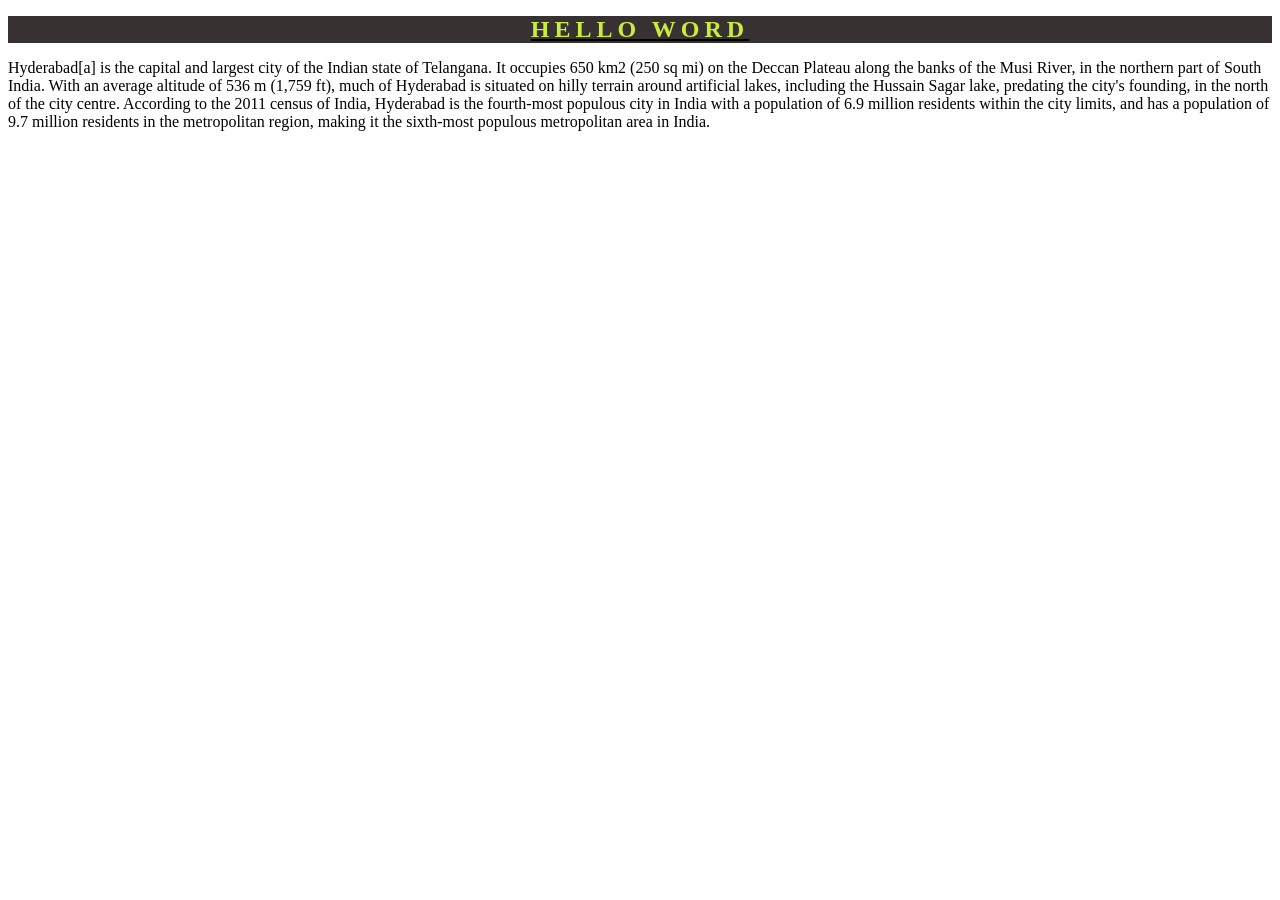
<file: css/DAY 2/index.html>
<!DOCTYPE html>
<html lang="en">
<head>
    <meta charset="UTF-8">
    <meta name="viewport" content="width=device-width, initial-scale=1.0">
    <title>Document</title>
    <link rel="stylesheet"href="style.css">
</head>
<body>
    <h1>hello word </h1>
    <p>Hyderabad[a] is the capital and largest city of the Indian state of Telangana. It occupies 650 km2 (250 sq mi) on the Deccan Plateau along the banks of the Musi River, in the northern part of South India. With an average altitude of 536 m (1,759 ft), much of Hyderabad is situated on hilly terrain around artificial lakes, including the Hussain Sagar lake, predating the city's founding, in the north of the city centre. According to the 2011 census of India, Hyderabad is the fourth-most populous city in India with a population of 6.9 million residents within the city limits, and has a population of 9.7 million residents in the metropolitan region, making it the sixth-most populous metropolitan area in India.</p>

</body>
</html>
</file>
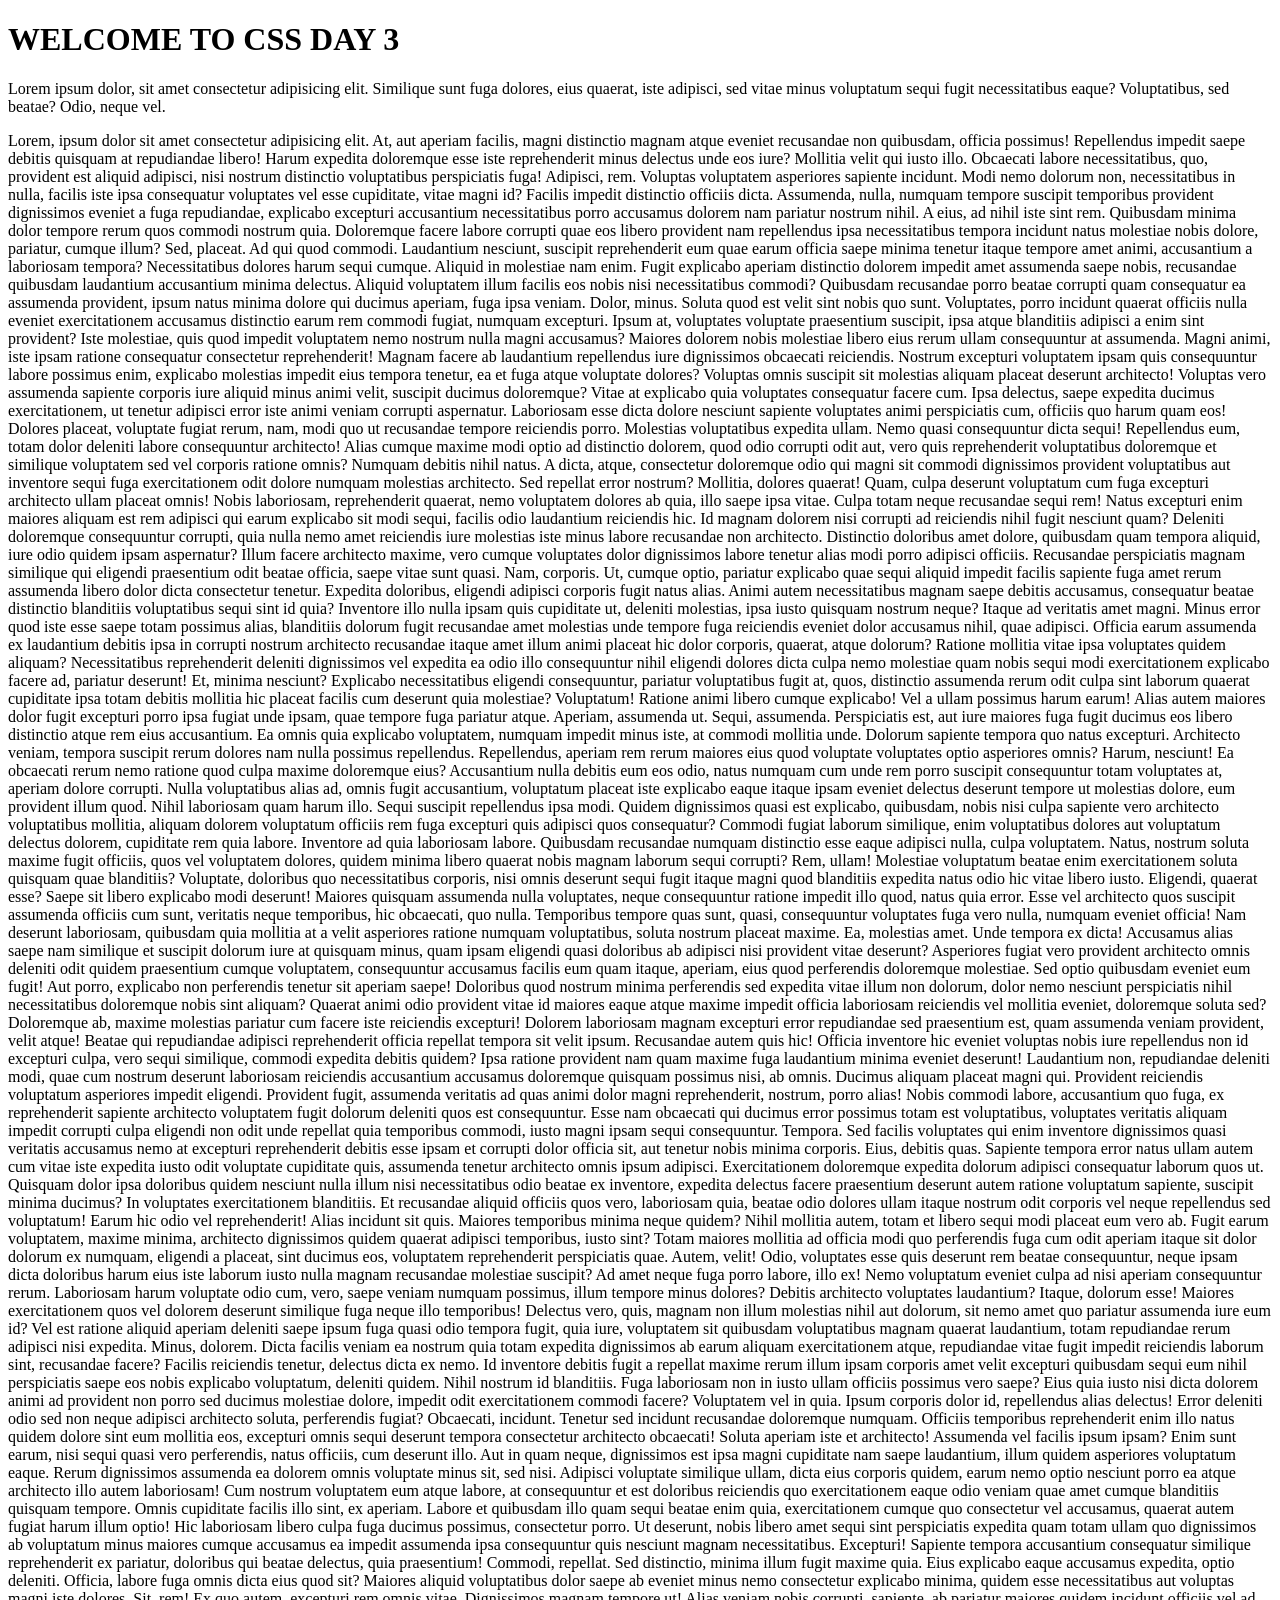
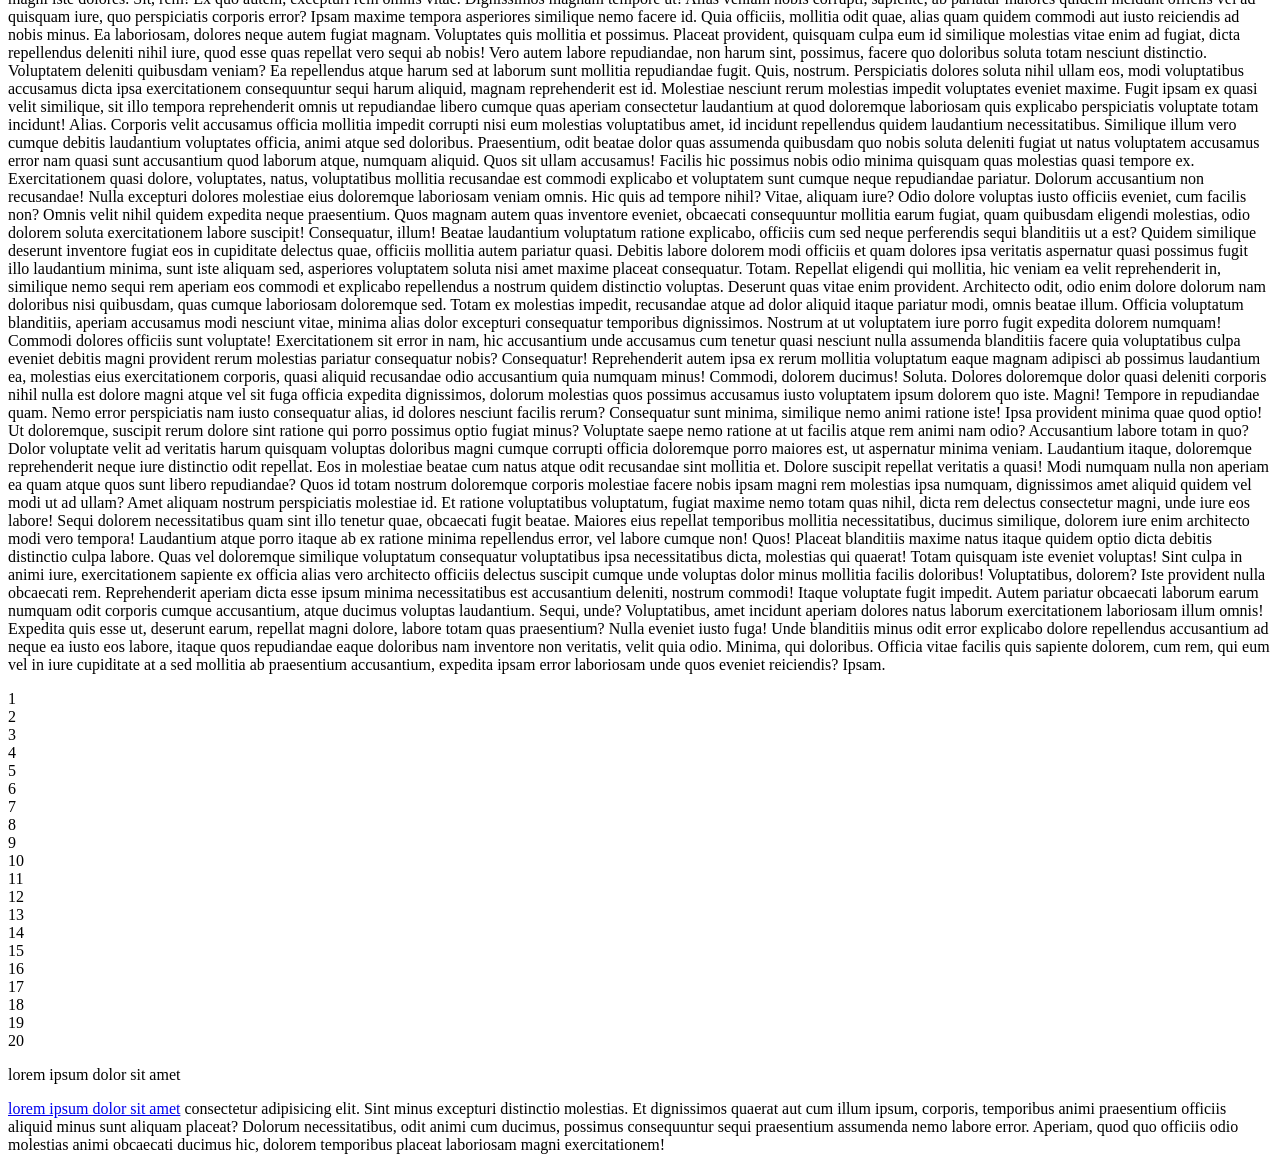
<file: css/DAY 3/index.html>
<!DOCTYPE html>
<html lang="en">
<head>
    <meta charset="UTF-8">
    <meta name="viewport" content="width=device-width, initial-scale=1.0">
    <title>Document</title>
    <link rel="stylesheet" href="style.css">
</head>
<body>
    <h1>WELCOME TO CSS DAY 3  </h1>
<p id="paragraph">Lorem ipsum dolor, sit amet consectetur adipisicing elit. Similique sunt fuga dolores, eius quaerat, iste adipisci, sed vitae minus voluptatum sequi fugit necessitatibus eaque? Voluptatibus, sed beatae? Odio, neque vel.</p>
<div><p>Lorem, ipsum dolor sit amet consectetur adipisicing elit. At, aut aperiam facilis, magni distinctio magnam atque eveniet recusandae non quibusdam, officia possimus! Repellendus impedit saepe debitis quisquam at repudiandae libero!
Harum expedita doloremque esse iste reprehenderit minus delectus unde eos iure? Mollitia velit qui iusto illo. Obcaecati labore necessitatibus, quo, provident est aliquid adipisci, nisi nostrum distinctio voluptatibus perspiciatis fuga!
Adipisci, rem. Voluptas voluptatem asperiores sapiente incidunt. Modi nemo dolorum non, necessitatibus in nulla, facilis iste ipsa consequatur voluptates vel esse cupiditate, vitae magni id? Facilis impedit distinctio officiis dicta.
Assumenda, nulla, numquam tempore suscipit temporibus provident dignissimos eveniet a fuga repudiandae, explicabo excepturi accusantium necessitatibus porro accusamus dolorem nam pariatur nostrum nihil. A eius, ad nihil iste sint rem.
Quibusdam minima dolor tempore rerum quos commodi nostrum quia. Doloremque facere labore corrupti quae eos libero provident nam repellendus ipsa necessitatibus tempora incidunt natus molestiae nobis dolore, pariatur, cumque illum?
Sed, placeat. Ad qui quod commodi. Laudantium nesciunt, suscipit reprehenderit eum quae earum officia saepe minima tenetur itaque tempore amet animi, accusantium a laboriosam tempora? Necessitatibus dolores harum sequi cumque.
Aliquid in molestiae nam enim. Fugit explicabo aperiam distinctio dolorem impedit amet assumenda saepe nobis, recusandae quibusdam laudantium accusantium minima delectus. Aliquid voluptatem illum facilis eos nobis nisi necessitatibus commodi?
Quibusdam recusandae porro beatae corrupti quam consequatur ea assumenda provident, ipsum natus minima dolore qui ducimus aperiam, fuga ipsa veniam. Dolor, minus. Soluta quod est velit sint nobis quo sunt.
Voluptates, porro incidunt quaerat officiis nulla eveniet exercitationem accusamus distinctio earum rem commodi fugiat, numquam excepturi. Ipsum at, voluptates voluptate praesentium suscipit, ipsa atque blanditiis adipisci a enim sint provident?
Iste molestiae, quis quod impedit voluptatem nemo nostrum nulla magni accusamus? Maiores dolorem nobis molestiae libero eius rerum ullam consequuntur at assumenda. Magni animi, iste ipsam ratione consequatur consectetur reprehenderit!
Magnam facere ab laudantium repellendus iure dignissimos obcaecati reiciendis. Nostrum excepturi voluptatem ipsam quis consequuntur labore possimus enim, explicabo molestias impedit eius tempora tenetur, ea et fuga atque voluptate dolores?
Voluptas omnis suscipit sit molestias aliquam placeat deserunt architecto! Voluptas vero assumenda sapiente corporis iure aliquid minus animi velit, suscipit ducimus doloremque? Vitae at explicabo quia voluptates consequatur facere cum.
Ipsa delectus, saepe expedita ducimus exercitationem, ut tenetur adipisci error iste animi veniam corrupti aspernatur. Laboriosam esse dicta dolore nesciunt sapiente voluptates animi perspiciatis cum, officiis quo harum quam eos!
Dolores placeat, voluptate fugiat rerum, nam, modi quo ut recusandae tempore reiciendis porro. Molestias voluptatibus expedita ullam. Nemo quasi consequuntur dicta sequi! Repellendus eum, totam dolor deleniti labore consequuntur architecto!
Alias cumque maxime modi optio ad distinctio dolorem, quod odio corrupti odit aut, vero quis reprehenderit voluptatibus doloremque et similique voluptatem sed vel corporis ratione omnis? Numquam debitis nihil natus.
A dicta, atque, consectetur doloremque odio qui magni sit commodi dignissimos provident voluptatibus aut inventore sequi fuga exercitationem odit dolore numquam molestias architecto. Sed repellat error nostrum? Mollitia, dolores quaerat!
Quam, culpa deserunt voluptatum cum fuga excepturi architecto ullam placeat omnis! Nobis laboriosam, reprehenderit quaerat, nemo voluptatem dolores ab quia, illo saepe ipsa vitae. Culpa totam neque recusandae sequi rem!
Natus excepturi enim maiores aliquam est rem adipisci qui earum explicabo sit modi sequi, facilis odio laudantium reiciendis hic. Id magnam dolorem nisi corrupti ad reiciendis nihil fugit nesciunt quam?
Deleniti doloremque consequuntur corrupti, quia nulla nemo amet reiciendis iure molestias iste minus labore recusandae non architecto. Distinctio doloribus amet dolore, quibusdam quam tempora aliquid, iure odio quidem ipsam aspernatur?
Illum facere architecto maxime, vero cumque voluptates dolor dignissimos labore tenetur alias modi porro adipisci officiis. Recusandae perspiciatis magnam similique qui eligendi praesentium odit beatae officia, saepe vitae sunt quasi.
Nam, corporis. Ut, cumque optio, pariatur explicabo quae sequi aliquid impedit facilis sapiente fuga amet rerum assumenda libero dolor dicta consectetur tenetur. Expedita doloribus, eligendi adipisci corporis fugit natus alias.
Animi autem necessitatibus magnam saepe debitis accusamus, consequatur beatae distinctio blanditiis voluptatibus sequi sint id quia? Inventore illo nulla ipsam quis cupiditate ut, deleniti molestias, ipsa iusto quisquam nostrum neque?
Itaque ad veritatis amet magni. Minus error quod iste esse saepe totam possimus alias, blanditiis dolorum fugit recusandae amet molestias unde tempore fuga reiciendis eveniet dolor accusamus nihil, quae adipisci.
Officia earum assumenda ex laudantium debitis ipsa in corrupti nostrum architecto recusandae itaque amet illum animi placeat hic dolor corporis, quaerat, atque dolorum? Ratione mollitia vitae ipsa voluptates quidem aliquam?
Necessitatibus reprehenderit deleniti dignissimos vel expedita ea odio illo consequuntur nihil eligendi dolores dicta culpa nemo molestiae quam nobis sequi modi exercitationem explicabo facere ad, pariatur deserunt! Et, minima nesciunt?
Explicabo necessitatibus eligendi consequuntur, pariatur voluptatibus fugit at, quos, distinctio assumenda rerum odit culpa sint laborum quaerat cupiditate ipsa totam debitis mollitia hic placeat facilis cum deserunt quia molestiae? Voluptatum!
Ratione animi libero cumque explicabo! Vel a ullam possimus harum earum! Alias autem maiores dolor fugit excepturi porro ipsa fugiat unde ipsam, quae tempore fuga pariatur atque. Aperiam, assumenda ut.
Sequi, assumenda. Perspiciatis est, aut iure maiores fuga fugit ducimus eos libero distinctio atque rem eius accusantium. Ea omnis quia explicabo voluptatem, numquam impedit minus iste, at commodi mollitia unde.
Dolorum sapiente tempora quo natus excepturi. Architecto veniam, tempora suscipit rerum dolores nam nulla possimus repellendus. Repellendus, aperiam rem rerum maiores eius quod voluptate voluptates optio asperiores omnis? Harum, nesciunt!
Ea obcaecati rerum nemo ratione quod culpa maxime doloremque eius? Accusantium nulla debitis eum eos odio, natus numquam cum unde rem porro suscipit consequuntur totam voluptates at, aperiam dolore corrupti.
Nulla voluptatibus alias ad, omnis fugit accusantium, voluptatum placeat iste explicabo eaque itaque ipsam eveniet delectus deserunt tempore ut molestias dolore, eum provident illum quod. Nihil laboriosam quam harum illo.
Sequi suscipit repellendus ipsa modi. Quidem dignissimos quasi est explicabo, quibusdam, nobis nisi culpa sapiente vero architecto voluptatibus mollitia, aliquam dolorem voluptatum officiis rem fuga excepturi quis adipisci quos consequatur?
Commodi fugiat laborum similique, enim voluptatibus dolores aut voluptatum delectus dolorem, cupiditate rem quia labore. Inventore ad quia laboriosam labore. Quibusdam recusandae numquam distinctio esse eaque adipisci nulla, culpa voluptatem.
Natus, nostrum soluta maxime fugit officiis, quos vel voluptatem dolores, quidem minima libero quaerat nobis magnam laborum sequi corrupti? Rem, ullam! Molestiae voluptatum beatae enim exercitationem soluta quisquam quae blanditiis?
Voluptate, doloribus quo necessitatibus corporis, nisi omnis deserunt sequi fugit itaque magni quod blanditiis expedita natus odio hic vitae libero iusto. Eligendi, quaerat esse? Saepe sit libero explicabo modi deserunt!
Maiores quisquam assumenda nulla voluptates, neque consequuntur ratione impedit illo quod, natus quia error. Esse vel architecto quos suscipit assumenda officiis cum sunt, veritatis neque temporibus, hic obcaecati, quo nulla.
Temporibus tempore quas sunt, quasi, consequuntur voluptates fuga vero nulla, numquam eveniet officia! Nam deserunt laboriosam, quibusdam quia mollitia at a velit asperiores ratione numquam voluptatibus, soluta nostrum placeat maxime.
Ea, molestias amet. Unde tempora ex dicta! Accusamus alias saepe nam similique et suscipit dolorum iure at quisquam minus, quam ipsam eligendi quasi doloribus ab adipisci nisi provident vitae deserunt?
Asperiores fugiat vero provident architecto omnis deleniti odit quidem praesentium cumque voluptatem, consequuntur accusamus facilis eum quam itaque, aperiam, eius quod perferendis doloremque molestiae. Sed optio quibusdam eveniet eum fugit!
Aut porro, explicabo non perferendis tenetur sit aperiam saepe! Doloribus quod nostrum minima perferendis sed expedita vitae illum non dolorum, dolor nemo nesciunt perspiciatis nihil necessitatibus doloremque nobis sint aliquam?
Quaerat animi odio provident vitae id maiores eaque atque maxime impedit officia laboriosam reiciendis vel mollitia eveniet, doloremque soluta sed? Doloremque ab, maxime molestias pariatur cum facere iste reiciendis excepturi!
Dolorem laboriosam magnam excepturi error repudiandae sed praesentium est, quam assumenda veniam provident, velit atque! Beatae qui repudiandae adipisci reprehenderit officia repellat tempora sit velit ipsum. Recusandae autem quis hic!
Officia inventore hic eveniet voluptas nobis iure repellendus non id excepturi culpa, vero sequi similique, commodi expedita debitis quidem? Ipsa ratione provident nam quam maxime fuga laudantium minima eveniet deserunt!
Laudantium non, repudiandae deleniti modi, quae cum nostrum deserunt laboriosam reiciendis accusantium accusamus doloremque quisquam possimus nisi, ab omnis. Ducimus aliquam placeat magni qui. Provident reiciendis voluptatum asperiores impedit eligendi.
Provident fugit, assumenda veritatis ad quas animi dolor magni reprehenderit, nostrum, porro alias! Nobis commodi labore, accusantium quo fuga, ex reprehenderit sapiente architecto voluptatem fugit dolorum deleniti quos est consequuntur.
Esse nam obcaecati qui ducimus error possimus totam est voluptatibus, voluptates veritatis aliquam impedit corrupti culpa eligendi non odit unde repellat quia temporibus commodi, iusto magni ipsam sequi consequuntur. Tempora.
Sed facilis voluptates qui enim inventore dignissimos quasi veritatis accusamus nemo at excepturi reprehenderit debitis esse ipsam et corrupti dolor officia sit, aut tenetur nobis minima corporis. Eius, debitis quas.
Sapiente tempora error natus ullam autem cum vitae iste expedita iusto odit voluptate cupiditate quis, assumenda tenetur architecto omnis ipsum adipisci. Exercitationem doloremque expedita dolorum adipisci consequatur laborum quos ut.
Quisquam dolor ipsa doloribus quidem nesciunt nulla illum nisi necessitatibus odio beatae ex inventore, expedita delectus facere praesentium deserunt autem ratione voluptatum sapiente, suscipit minima ducimus? In voluptates exercitationem blanditiis.
Et recusandae aliquid officiis quos vero, laboriosam quia, beatae odio dolores ullam itaque nostrum odit corporis vel neque repellendus sed voluptatum! Earum hic odio vel reprehenderit! Alias incidunt sit quis.
Maiores temporibus minima neque quidem? Nihil mollitia autem, totam et libero sequi modi placeat eum vero ab. Fugit earum voluptatem, maxime minima, architecto dignissimos quidem quaerat adipisci temporibus, iusto sint?
Totam maiores mollitia ad officia modi quo perferendis fuga cum odit aperiam itaque sit dolor dolorum ex numquam, eligendi a placeat, sint ducimus eos, voluptatem reprehenderit perspiciatis quae. Autem, velit!
Odio, voluptates esse quis deserunt rem beatae consequuntur, neque ipsam dicta doloribus harum eius iste laborum iusto nulla magnam recusandae molestiae suscipit? Ad amet neque fuga porro labore, illo ex!
Nemo voluptatum eveniet culpa ad nisi aperiam consequuntur rerum. Laboriosam harum voluptate odio cum, vero, saepe veniam numquam possimus, illum tempore minus dolores? Debitis architecto voluptates laudantium? Itaque, dolorum esse!
Maiores exercitationem quos vel dolorem deserunt similique fuga neque illo temporibus! Delectus vero, quis, magnam non illum molestias nihil aut dolorum, sit nemo amet quo pariatur assumenda iure eum id?
Vel est ratione aliquid aperiam deleniti saepe ipsum fuga quasi odio tempora fugit, quia iure, voluptatem sit quibusdam voluptatibus magnam quaerat laudantium, totam repudiandae rerum adipisci nisi expedita. Minus, dolorem.
Dicta facilis veniam ea nostrum quia totam expedita dignissimos ab earum aliquam exercitationem atque, repudiandae vitae fugit impedit reiciendis laborum sint, recusandae facere? Facilis reiciendis tenetur, delectus dicta ex nemo.
Id inventore debitis fugit a repellat maxime rerum illum ipsam corporis amet velit excepturi quibusdam sequi eum nihil perspiciatis saepe eos nobis explicabo voluptatum, deleniti quidem. Nihil nostrum id blanditiis.
Fuga laboriosam non in iusto ullam officiis possimus vero saepe? Eius quia iusto nisi dicta dolorem animi ad provident non porro sed ducimus molestiae dolore, impedit odit exercitationem commodi facere?
Voluptatem vel in quia. Ipsum corporis dolor id, repellendus alias delectus! Error deleniti odio sed non neque adipisci architecto soluta, perferendis fugiat? Obcaecati, incidunt. Tenetur sed incidunt recusandae doloremque numquam.
Officiis temporibus reprehenderit enim illo natus quidem dolore sint eum mollitia eos, excepturi omnis sequi deserunt tempora consectetur architecto obcaecati! Soluta aperiam iste et architecto! Assumenda vel facilis ipsum ipsam?
Enim sunt earum, nisi sequi quasi vero perferendis, natus officiis, cum deserunt illo. Aut in quam neque, dignissimos est ipsa magni cupiditate nam saepe laudantium, illum quidem asperiores voluptatum eaque.
Rerum dignissimos assumenda ea dolorem omnis voluptate minus sit, sed nisi. Adipisci voluptate similique ullam, dicta eius corporis quidem, earum nemo optio nesciunt porro ea atque architecto illo autem laboriosam!
Cum nostrum voluptatem eum atque labore, at consequuntur et est doloribus reiciendis quo exercitationem eaque odio veniam quae amet cumque blanditiis quisquam tempore. Omnis cupiditate facilis illo sint, ex aperiam.
Labore et quibusdam illo quam sequi beatae enim quia, exercitationem cumque quo consectetur vel accusamus, quaerat autem fugiat harum illum optio! Hic laboriosam libero culpa fuga ducimus possimus, consectetur porro.
Ut deserunt, nobis libero amet sequi sint perspiciatis expedita quam totam ullam quo dignissimos ab voluptatum minus maiores cumque accusamus ea impedit assumenda ipsa consequuntur quis nesciunt magnam necessitatibus. Excepturi!
Sapiente tempora accusantium consequatur similique reprehenderit ex pariatur, doloribus qui beatae delectus, quia praesentium! Commodi, repellat. Sed distinctio, minima illum fugit maxime quia. Eius explicabo eaque accusamus expedita, optio deleniti.
Officia, labore fuga omnis dicta eius quod sit? Maiores aliquid voluptatibus dolor saepe ab eveniet minus nemo consectetur explicabo minima, quidem esse necessitatibus aut voluptas magni iste dolores. Sit, rem!
Ex quo autem, excepturi rem omnis vitae. Dignissimos magnam tempore ut! Alias veniam nobis corrupti, sapiente, ab pariatur maiores quidem incidunt officiis vel ad quisquam iure, quo perspiciatis corporis error?
Ipsam maxime tempora asperiores similique nemo facere id. Quia officiis, mollitia odit quae, alias quam quidem commodi aut iusto reiciendis ad nobis minus. Ea laboriosam, dolores neque autem fugiat magnam.
Voluptates quis mollitia et possimus. Placeat provident, quisquam culpa eum id similique molestias vitae enim ad fugiat, dicta repellendus deleniti nihil iure, quod esse quas repellat vero sequi ab nobis!
Vero autem labore repudiandae, non harum sint, possimus, facere quo doloribus soluta totam nesciunt distinctio. Voluptatem deleniti quibusdam veniam? Ea repellendus atque harum sed at laborum sunt mollitia repudiandae fugit.
Quis, nostrum. Perspiciatis dolores soluta nihil ullam eos, modi voluptatibus accusamus dicta ipsa exercitationem consequuntur sequi harum aliquid, magnam reprehenderit est id. Molestiae nesciunt rerum molestias impedit voluptates eveniet maxime.
Fugit ipsam ex quasi velit similique, sit illo tempora reprehenderit omnis ut repudiandae libero cumque quas aperiam consectetur laudantium at quod doloremque laboriosam quis explicabo perspiciatis voluptate totam incidunt! Alias.
Corporis velit accusamus officia mollitia impedit corrupti nisi eum molestias voluptatibus amet, id incidunt repellendus quidem laudantium necessitatibus. Similique illum vero cumque debitis laudantium voluptates officia, animi atque sed doloribus.
Praesentium, odit beatae dolor quas assumenda quibusdam quo nobis soluta deleniti fugiat ut natus voluptatem accusamus error nam quasi sunt accusantium quod laborum atque, numquam aliquid. Quos sit ullam accusamus!
Facilis hic possimus nobis odio minima quisquam quas molestias quasi tempore ex. Exercitationem quasi dolore, voluptates, natus, voluptatibus mollitia recusandae est commodi explicabo et voluptatem sunt cumque neque repudiandae pariatur.
Dolorum accusantium non recusandae! Nulla excepturi dolores molestiae eius doloremque laboriosam veniam omnis. Hic quis ad tempore nihil? Vitae, aliquam iure? Odio dolore voluptas iusto officiis eveniet, cum facilis non?
Omnis velit nihil quidem expedita neque praesentium. Quos magnam autem quas inventore eveniet, obcaecati consequuntur mollitia earum fugiat, quam quibusdam eligendi molestias, odio dolorem soluta exercitationem labore suscipit! Consequatur, illum!
Beatae laudantium voluptatum ratione explicabo, officiis cum sed neque perferendis sequi blanditiis ut a est? Quidem similique deserunt inventore fugiat eos in cupiditate delectus quae, officiis mollitia autem pariatur quasi.
Debitis labore dolorem modi officiis et quam dolores ipsa veritatis aspernatur quasi possimus fugit illo laudantium minima, sunt iste aliquam sed, asperiores voluptatem soluta nisi amet maxime placeat consequatur. Totam.
Repellat eligendi qui mollitia, hic veniam ea velit reprehenderit in, similique nemo sequi rem aperiam eos commodi et explicabo repellendus a nostrum quidem distinctio voluptas. Deserunt quas vitae enim provident.
Architecto odit, odio enim dolore dolorum nam doloribus nisi quibusdam, quas cumque laboriosam doloremque sed. Totam ex molestias impedit, recusandae atque ad dolor aliquid itaque pariatur modi, omnis beatae illum.
Officia voluptatum blanditiis, aperiam accusamus modi nesciunt vitae, minima alias dolor excepturi consequatur temporibus dignissimos. Nostrum at ut voluptatem iure porro fugit expedita dolorem numquam! Commodi dolores officiis sunt voluptate!
Exercitationem sit error in nam, hic accusantium unde accusamus cum tenetur quasi nesciunt nulla assumenda blanditiis facere quia voluptatibus culpa eveniet debitis magni provident rerum molestias pariatur consequatur nobis? Consequatur!
Reprehenderit autem ipsa ex rerum mollitia voluptatum eaque magnam adipisci ab possimus laudantium ea, molestias eius exercitationem corporis, quasi aliquid recusandae odio accusantium quia numquam minus! Commodi, dolorem ducimus! Soluta.
Dolores doloremque dolor quasi deleniti corporis nihil nulla est dolore magni atque vel sit fuga officia expedita dignissimos, dolorum molestias quos possimus accusamus iusto voluptatem ipsum dolorem quo iste. Magni!
Tempore in repudiandae quam. Nemo error perspiciatis nam iusto consequatur alias, id dolores nesciunt facilis rerum? Consequatur sunt minima, similique nemo animi ratione iste! Ipsa provident minima quae quod optio!
Ut doloremque, suscipit rerum dolore sint ratione qui porro possimus optio fugiat minus? Voluptate saepe nemo ratione at ut facilis atque rem animi nam odio? Accusantium labore totam in quo?
Dolor voluptate velit ad veritatis harum quisquam voluptas doloribus magni cumque corrupti officia doloremque porro maiores est, ut aspernatur minima veniam. Laudantium itaque, doloremque reprehenderit neque iure distinctio odit repellat.
Eos in molestiae beatae cum natus atque odit recusandae sint mollitia et. Dolore suscipit repellat veritatis a quasi! Modi numquam nulla non aperiam ea quam atque quos sunt libero repudiandae?
Quos id totam nostrum doloremque corporis molestiae facere nobis ipsam magni rem molestias ipsa numquam, dignissimos amet aliquid quidem vel modi ut ad ullam? Amet aliquam nostrum perspiciatis molestiae id.
Et ratione voluptatibus voluptatum, fugiat maxime nemo totam quas nihil, dicta rem delectus consectetur magni, unde iure eos labore! Sequi dolorem necessitatibus quam sint illo tenetur quae, obcaecati fugit beatae.
Maiores eius repellat temporibus mollitia necessitatibus, ducimus similique, dolorem iure enim architecto modi vero tempora! Laudantium atque porro itaque ab ex ratione minima repellendus error, vel labore cumque non! Quos!
Placeat blanditiis maxime natus itaque quidem optio dicta debitis distinctio culpa labore. Quas vel doloremque similique voluptatum consequatur voluptatibus ipsa necessitatibus dicta, molestias qui quaerat! Totam quisquam iste eveniet voluptas!
Sint culpa in animi iure, exercitationem sapiente ex officia alias vero architecto officiis delectus suscipit cumque unde voluptas dolor minus mollitia facilis doloribus! Voluptatibus, dolorem? Iste provident nulla obcaecati rem.
Reprehenderit aperiam dicta esse ipsum minima necessitatibus est accusantium deleniti, nostrum commodi! Itaque voluptate fugit impedit. Autem pariatur obcaecati laborum earum numquam odit corporis cumque accusantium, atque ducimus voluptas laudantium.
Sequi, unde? Voluptatibus, amet incidunt aperiam dolores natus laborum exercitationem laboriosam illum omnis! Expedita quis esse ut, deserunt earum, repellat magni dolore, labore totam quas praesentium? Nulla eveniet iusto fuga!
Unde blanditiis minus odit error explicabo dolore repellendus accusantium ad neque ea iusto eos labore, itaque quos repudiandae eaque doloribus nam inventore non veritatis, velit quia odio. Minima, qui doloribus.
Officia vitae facilis quis sapiente dolorem, cum rem, qui eum vel in iure cupiditate at a sed mollitia ab praesentium accusantium, expedita ipsam error laboriosam unde quos eveniet reiciendis? Ipsam.</p></div>
 <div class="box">1</div>
    <div class="box">2</div>
    <div class="box">3</div>
    <div class="box">4</div>
    <div class="box">5</div>
    <div class="box">6</div>
    <div class="box">7</div>
    <div class="box">8</div>
    <div class="box">9</div>
    <div class="box">10</div>
    <div class="box">11</div>
    <div class="box">12</div>
    <div class="box">13</div>
    <div class="box">14</div>
    <div class="box">15</div>
    <div class="box">16</div>
    <div class="box">17</div>
    <div class="box">18</div>
    <div class="box">19</div>
    <div class="box">20</div>
    
    <p>lorem ipsum dolor sit amet</p>

    <div>   <spam> 
        <p><a href="https://www.youtube.com" target="_blank">lorem ipsum dolor sit amet</a> consectetur adipisicing elit. Sint minus excepturi distinctio molestias. Et dignissimos quaerat aut cum illum ipsum, corporis, temporibus animi praesentium officiis aliquid minus sunt aliquam placeat?
        Dolorum necessitatibus, odit animi cum ducimus, possimus consequuntur sequi praesentium assumenda nemo labore error. Aperiam, quod quo officiis odio molestias animi obcaecati ducimus hic, dolorem temporibus placeat laboriosam magni exercitationem! </p>
    </spam>
    
</div>
</body>
</html>
</file>
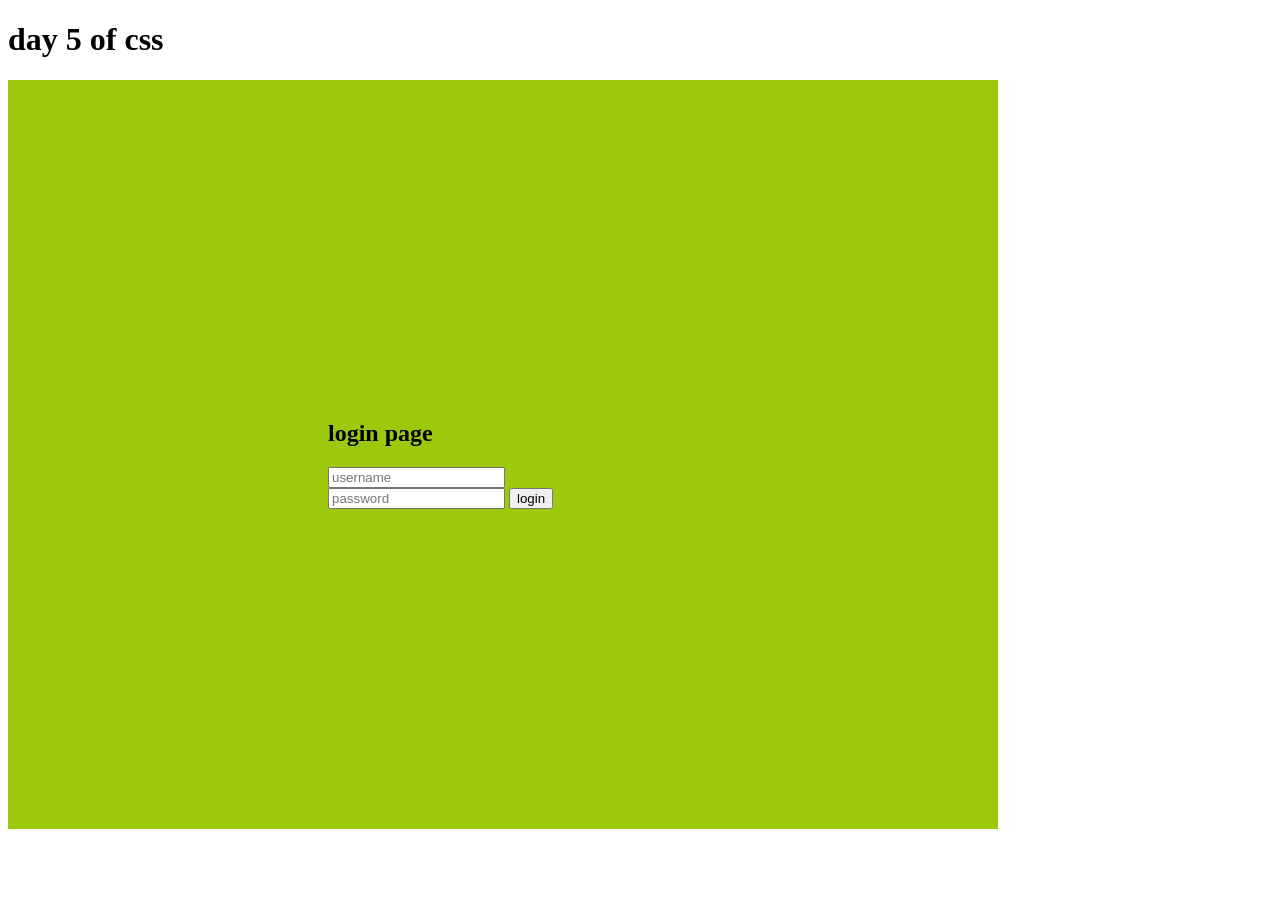
<file: css/DAY 5/index.html>
<!DOCTYPE html>
<html lang="en">
<head>
    <meta charset="UTF-8">
    <meta name="viewport" content="width=device-width, initial-scale=1.0">
    <link rel="stylesheet" href="style.css">
</head>
<body>
    <h1> day 5 of css </h1>
    <div id="login">
    <h2> login page </h2>
    <form> 
        <input id="username" type="text" placeholder="username" >
<input id="password" type="password" placeholder="password" >
        <input id="button" type="submit" value="login">
    </form>

    </div>

</body>
</html>
</file>
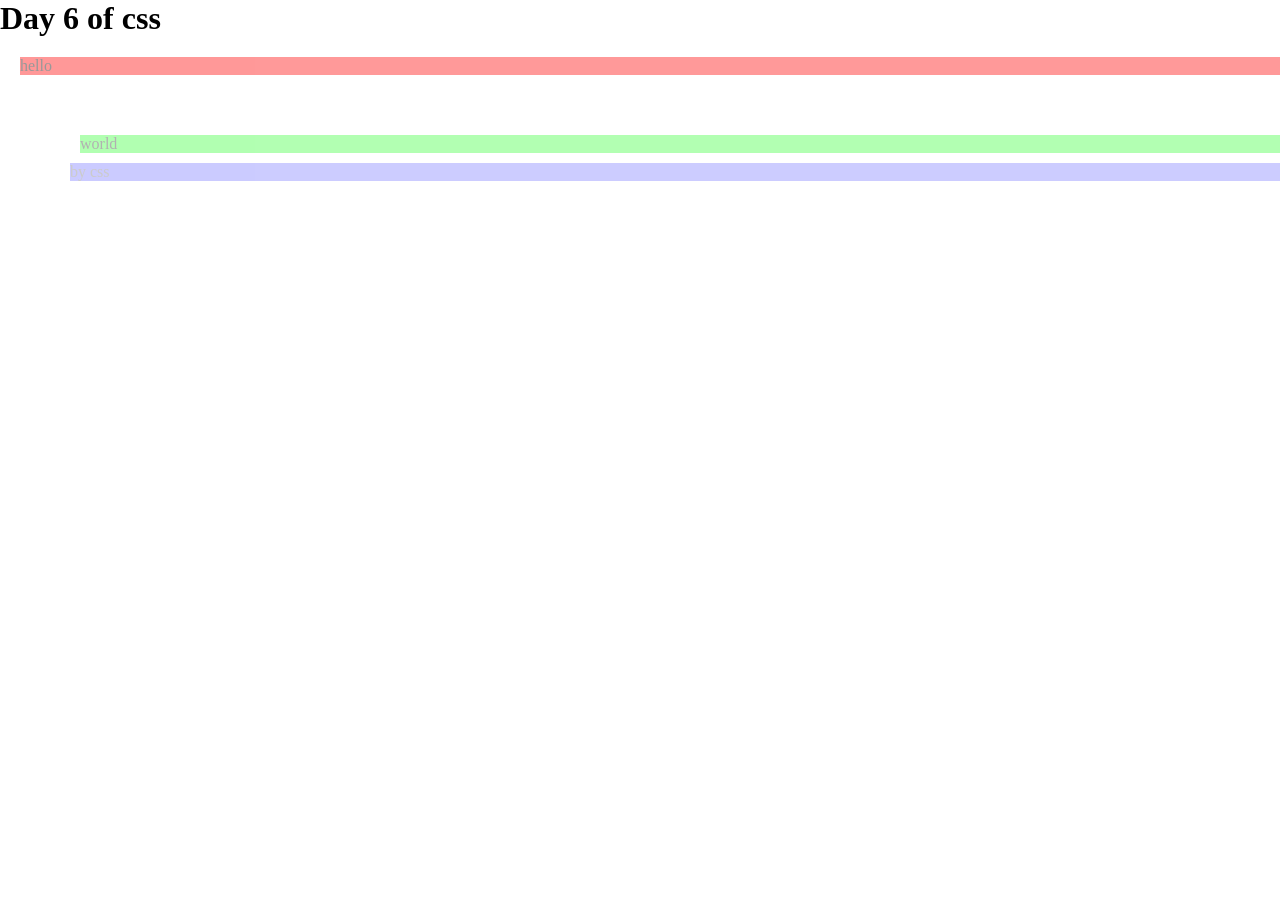
<file: css/DAY 6/index.html>
<!doctype html>
<html lang="en">
  <head>
    <meta charset="UTF-8" />
    <meta name="viewport" content="width=device-width, initial-scale=1.0" />
    <link rel="stylesheet" href="style.css" />
    <title>Document</title>
  </head>
  <body>
    <h1>Day 6 of css</h1>
    <!-- <div>
        <div class="content">
            <h2 id="laptop">laptop</h2>
            <img  id="laptop-image" src="https://p4-ofp.static.pub//fes/cms/2025/02/21/nve0lcn16t4g80h4i0z3kk36teytcd686357.png?width=584&height=584" alt="">
           <ul id="specs">
               <li>Processor: Intel Core i7</li>
               <li>RAM: 16 GB</li>
               <li>Storage: 512 GB SSD</li>
               <li>Display: 15.6" Full HD</li>
               <li>Graphics: NVIDIA GeForce RTX 3080</li>
           </ul>    
     
    </div>
      <div  class="content-2"> 
        <h2 id="laptop-2">laptop 2</h2>
            <img  id="laptop-image-2" src="https://p4-ofp.static.pub//fes/cms/2025/02/21/nve0lcn16t4g80h4i0z3kk36teytcd686357.png?width=584&height=584" alt="">
           <ul id="specs-2">
               <li>Processor: Intel Core i7</li>
               <li>RAM: 16 GB</li>
               <li>Storage: 512 GB SSD</li>
               <li>Display: 15.6" Full HD</li>
               <li>Graphics: NVIDIA GeForce RTX 3080</li>
           </ul>   
           </div> 
    </div> -->
  <!-- <div class="content" id="hello-world"><p>hello world </p></div> -->
<div>
    <div id="hello"><p>hello </p></div>
    <div id="world"> <p>world</p></div>
    <div id="by-css"> <p>by css</p></div>
</div>

</body>
</html>
</file>
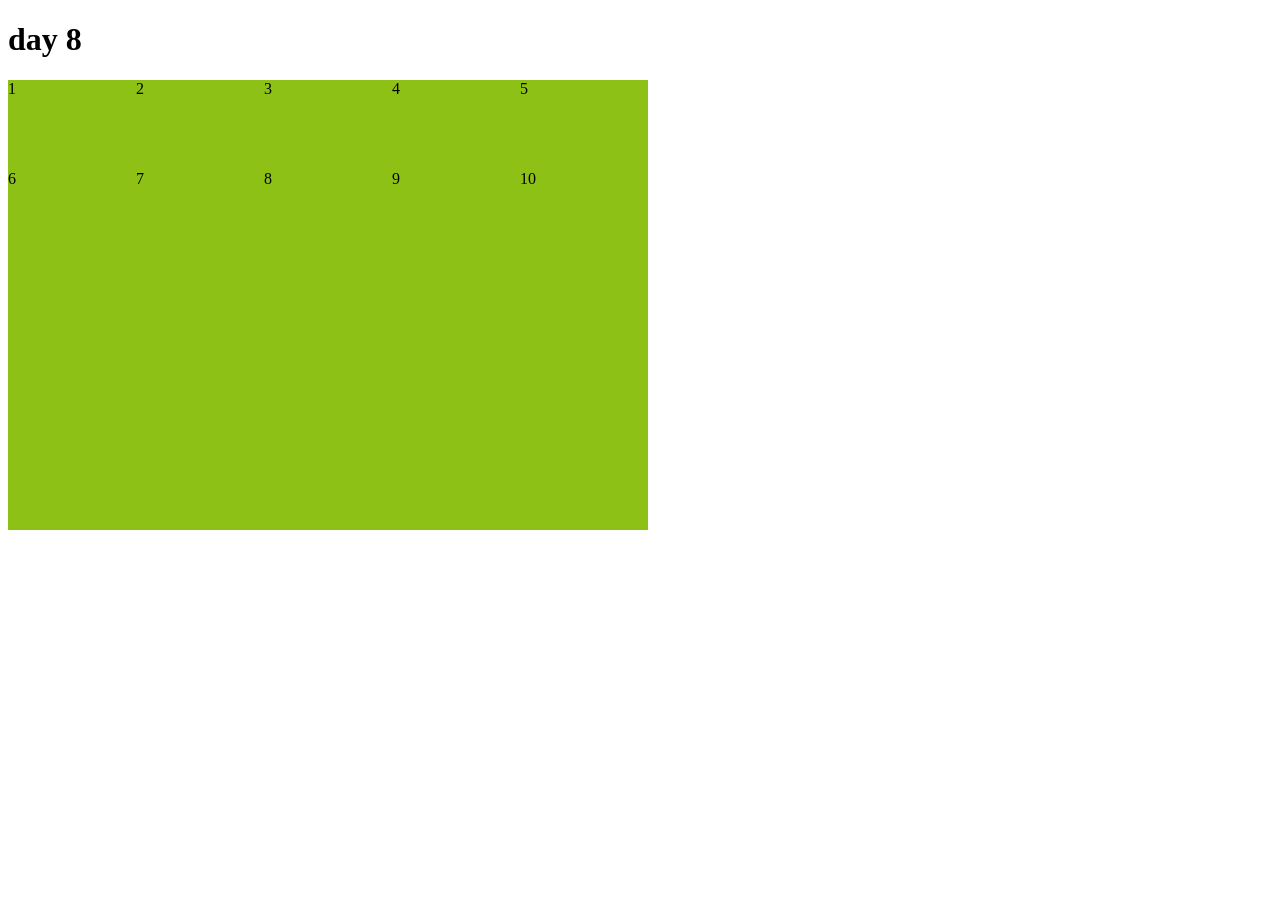
<file: css/DAY 8/index.html>
<!doctype html>
<html lang="en">
  <head>
    <meta charset="UTF-8" />
    <meta name="viewport" content="width=device-width, initial-scale=1.0" />
    <title>Document</title>
    <link rel="stylesheet" href="style.css" />
  </head>
  <body>
    <h1>day 8</h1>

    <div id="container">
      <div>1</div>
      <div>2</div>
      <div>3</div>
      <div>4</div>
      <div>5</div>
      <div>6</div>
      <div>7</div>
      <div>8</div>
      <div>9</div>
      <div>10</div>
  
    </div>
  </body>
</html>
</file>
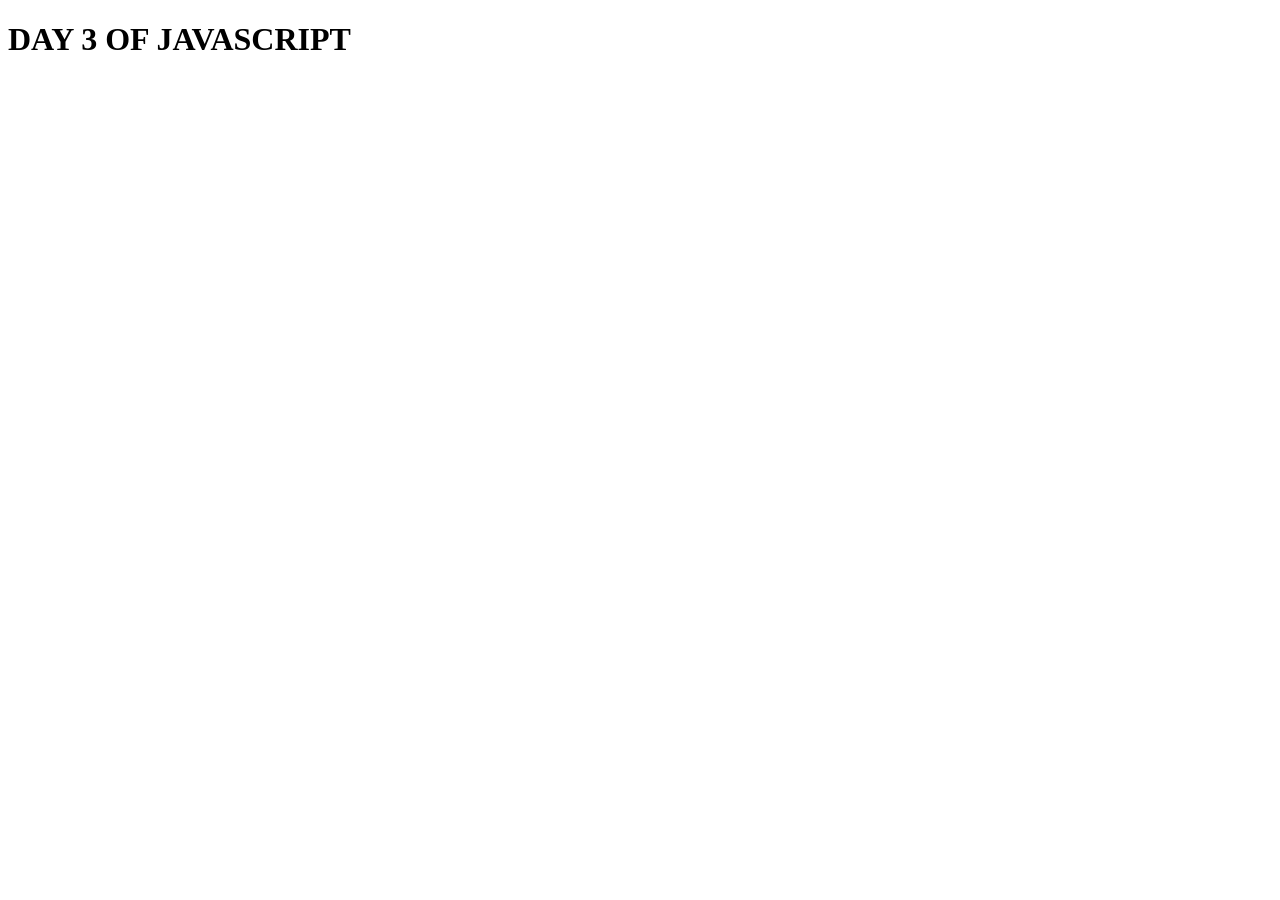
<file: JAVASCRIPT/Day 3/index.html>
<!doctype html>
<html lang="en">
  <head>
    <meta charset="UTF-8" />
    <meta name="viewport" content="width=device-width, initial-scale=1.0" />
    <title>Document</title>
  </head>
  <body>
    <script src="notes.js"></script>
    <script src="ass.js"></script>
    <h1>DAY 3 OF JAVASCRIPT</h1>
  </body>
</html>
</file>
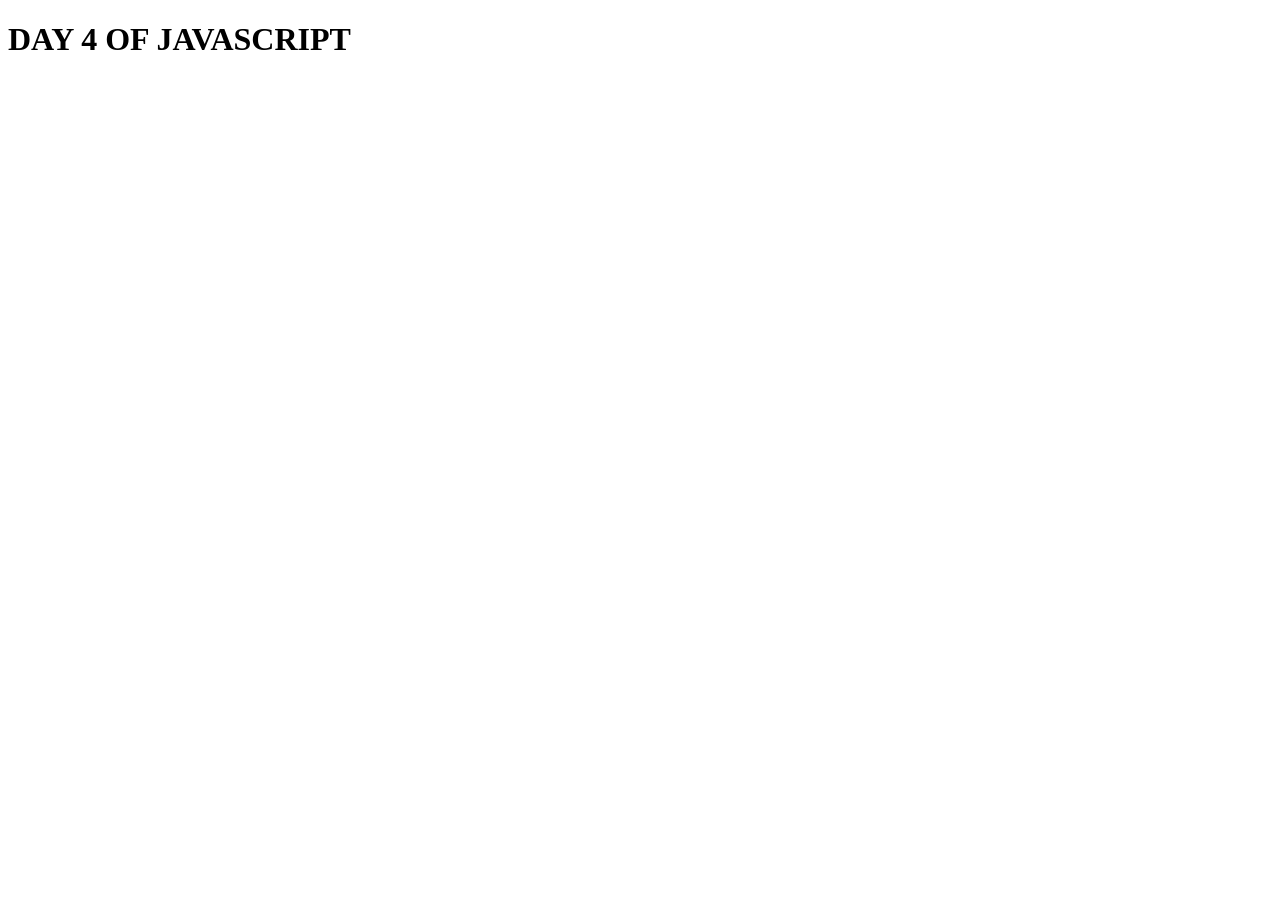
<file: JAVASCRIPT/DAY 4/index.html>
<!doctype html>
<html lang="en">
  <head>
    <meta charset="UTF-8" />
    <meta name="viewport" content="width=device-width, initial-scale=1.0" />
    <title>Document</title>
  </head>
  <body>
    <h1>DAY 4 OF JAVASCRIPT</h1>

    <script src="notes.js"></script>
  </body>
</html>
</file>
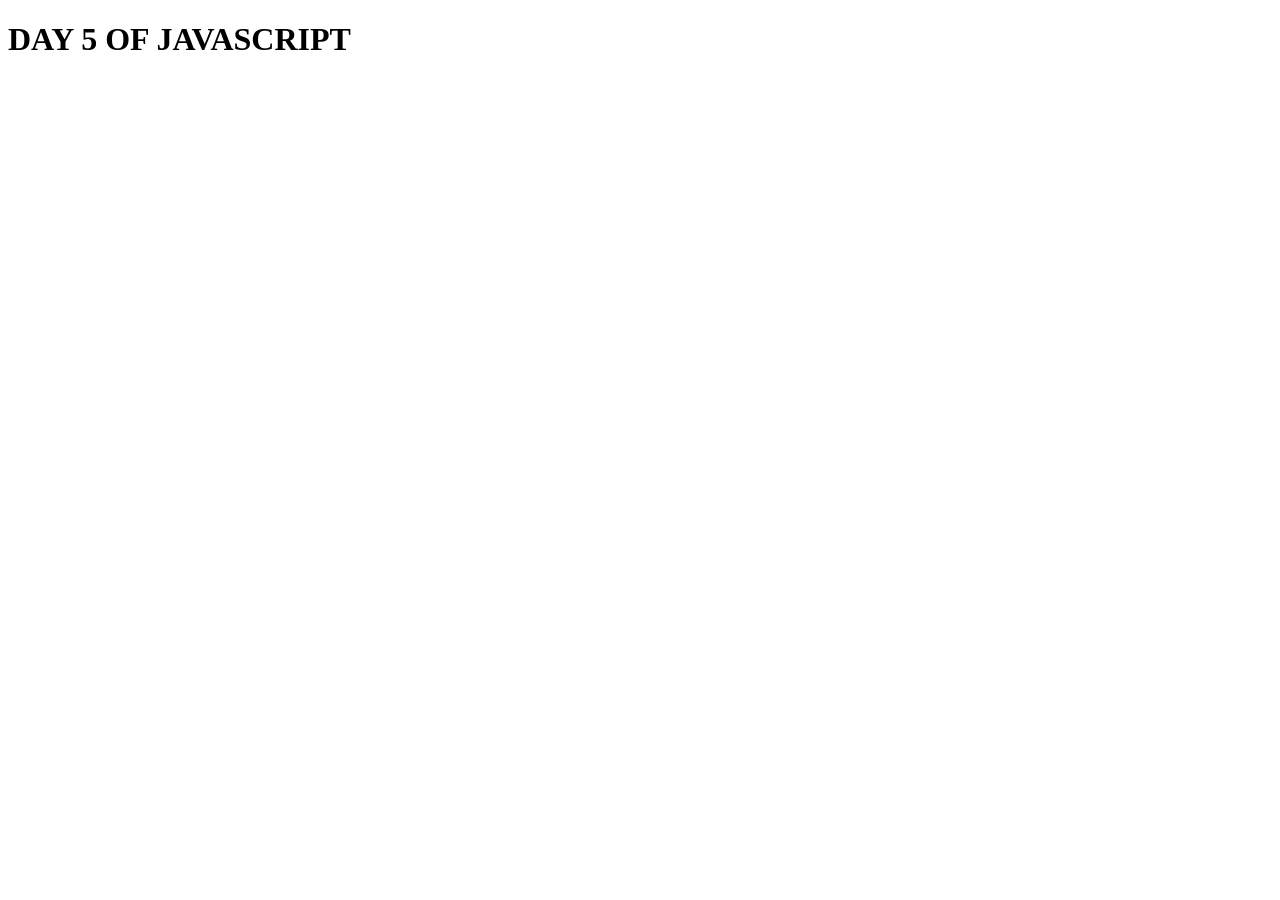
<file: JAVASCRIPT/DAY 5/index.html>
<!DOCTYPE html>
<html lang="en">
<head>
    <meta charset="UTF-8">
    <meta name="viewport" content="width=device-width, initial-scale=1.0">
    <title>Document</title>
</head>
<body>
    <script src="notes.js"></script>
    <script src="script.ts"></script>

    <h1> DAY 5 OF JAVASCRIPT </h1>
</body>
</html>
</file>
<file: css/DAY 2/style.css>
h1{
    font-size: 24px;
    color: #c9ec3d;
    background-color: #383131;
    font-weight: bold;
    text-align: center;
    letter-spacing: 5px;
    text-decoration: black underline;
    text-transform: uppercase;
}
</file>
<file: css/DAY 3/style.css>
/* *{
    color: rgb(146, 190, 50);
} */




 /* p{
    color: aqua;
 } */



  /* .box{
color: rgb(146, 190, 50);
  } */

/*   
   div p{
    color:aquamarine
   } */

   /* div>p{
    color: aquamarine;
   } */

   /* div+p{
    color: aquamarine;
   } */

   /* a[href="https://www.youtube.com"]{
    color: red;
   }  */

   /* a:hover[href^="https://www.youtube.com"]{
    background-color: rgb(146, 190, 50);
} 

/* p:nth-of-type(1){
    color: red;
}  */

/* p:nth-of-type(n+2){
    color: red;
} */

/* p::first-letter{
    font-size: 30px;
    font-weight: bold;
} */

/* 

 p{
    margin: 20px;
    padding: 20px;
    box-sizing: border-box;
 } */

 /* p{
    margin: 0px;
    padding: 0px;
} */


/* *{
    margin: 0px;
    padding: 0px;
    box-sizing: border-box;
} */

/* *{
    
   border: 100px;
} */

/* 
*{
    fornt-family : sans-serif;
    color: rgb(146, 190, 50);
} */

/* *{
    box-sizing: border-box;
} */
</file>
<file: css/DAY 5/style.css>
#login{
    width: 350px;
    padding: 20rem;
    background :#9dc90d;
}
</file>
<file: css/DAY 6/style.css>
/* #laptop {
  color: blue;
}
#laptop-image {
  width: 30rem;
  height: 30rem;
}
#specs {
  color: green;
}
#laptop-2 {
  color: rgb(12, 182, 105);
}
#laptop-image-2 {
  width: 30rem;
  height: 30rem;
}
#specs-2 {
  color: rgb(57, 161, 87);
}
.content {
  border: 5px solid black;
  box-shadow: 10px 10px 5px grey;
  padding: 10px;
  background-color: rgb(157, 177, 194);
}
.content-2 {
  border: 5px solid rgb(156, 49, 49);
  box-shadow: 10px 10px 5px grey;
  padding: 10px;
  background-color: rgb(141, 198, 248);
} */
/* .content {
  background-color: rgba(206, 79, 221,0.6);
  color: rgb(36, 102, 6);
} */

* {
  margin: 0;
  padding: 0;
}

#hello {
  background-color: rgb(255, 0, 0);
  opacity: 0.4;
  position: relative;
  top: 20px;
  left: 20px;
}
#world {
  background-color: rgb(0, 255, 0);
  opacity: 0.3;
  position: relative;
  top: 80px;
  left: 80px;
}
#by-css {
  background-color: rgb(0, 0, 255);
  opacity: 0.2;
  position: relative;
  top: 90px;
  left: 70px;
}
</file>
<file: css/DAY 8/style.css>
#container{
    height: 50vh;
    width: 50vw;
    background-color: rgb(141, 193, 21);
    display:grid;
    grid-template-columns: repeat(5, 1fr);
    grid-template-rows: repeat(5, 1fr);
}
</file>
